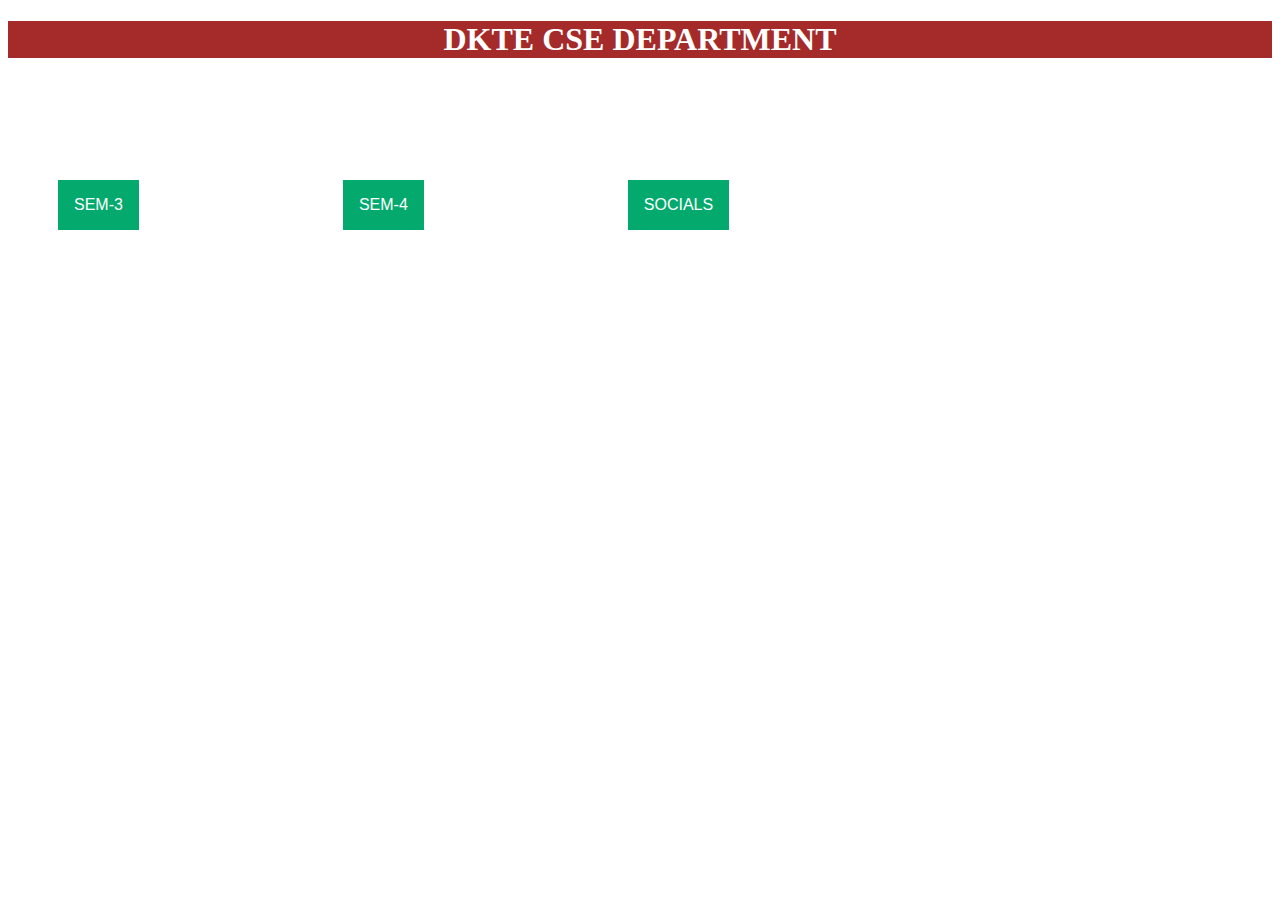
<file: index.html>
<!DOCTYPE html>
<html>
  <link rel="stylesheet" href="index.css">
<body>
<style>
#dropdown1main{
  position: relative;
  
  left: 50px;
  top: 100px;
}
  #dropdown2main{
    position: relative;
    left: 250px;
    top: 100px;
  }
  #dropdown3main{
    position: relative;
    left: 450px;
    top: 100px;
  }
</style>
<center>
    <h1 id="header1">DKTE CSE DEPARTMENT</h1>

</center>
<div class="dropdown" id="dropdown1main">
  <button class="dropbtn">SEM-3</button>
  <div class="dropdown-content">
    <div>
    <a href="datastructure.html">Data Structure</a>
  </div>
    <a href="networking.html">Networking</a>
    <a href="maths.html">Maths</a>
  </div>
</div>

<div class="dropdown" id="dropdown2main">
  <button class="dropbtn">SEM-4</button>
  <div class="dropdown-content">
    <a href="oop.html">OOP</a>
    <a href="algorithm.html">ALGO</a>
    <a href="">COA</a>
    <a href="">AMAM</a>
    <a href="advancedNetworking.html">ACN</a>
  </div>
</div>

<div class="dropdown" id="dropdown3main">
  <button class="dropbtn">SOCIALS</button>
    <div class="dropdown-content">
      <div>
        <a href="datastructure.html">Freshers-Party 2023</a>
      </div>
      <!-- <a href="networking.html">Networking</a>
      <a href="maths.html">Maths</a> -->
    </div>
</div>

<p></p>
</body>
</html>
</file>
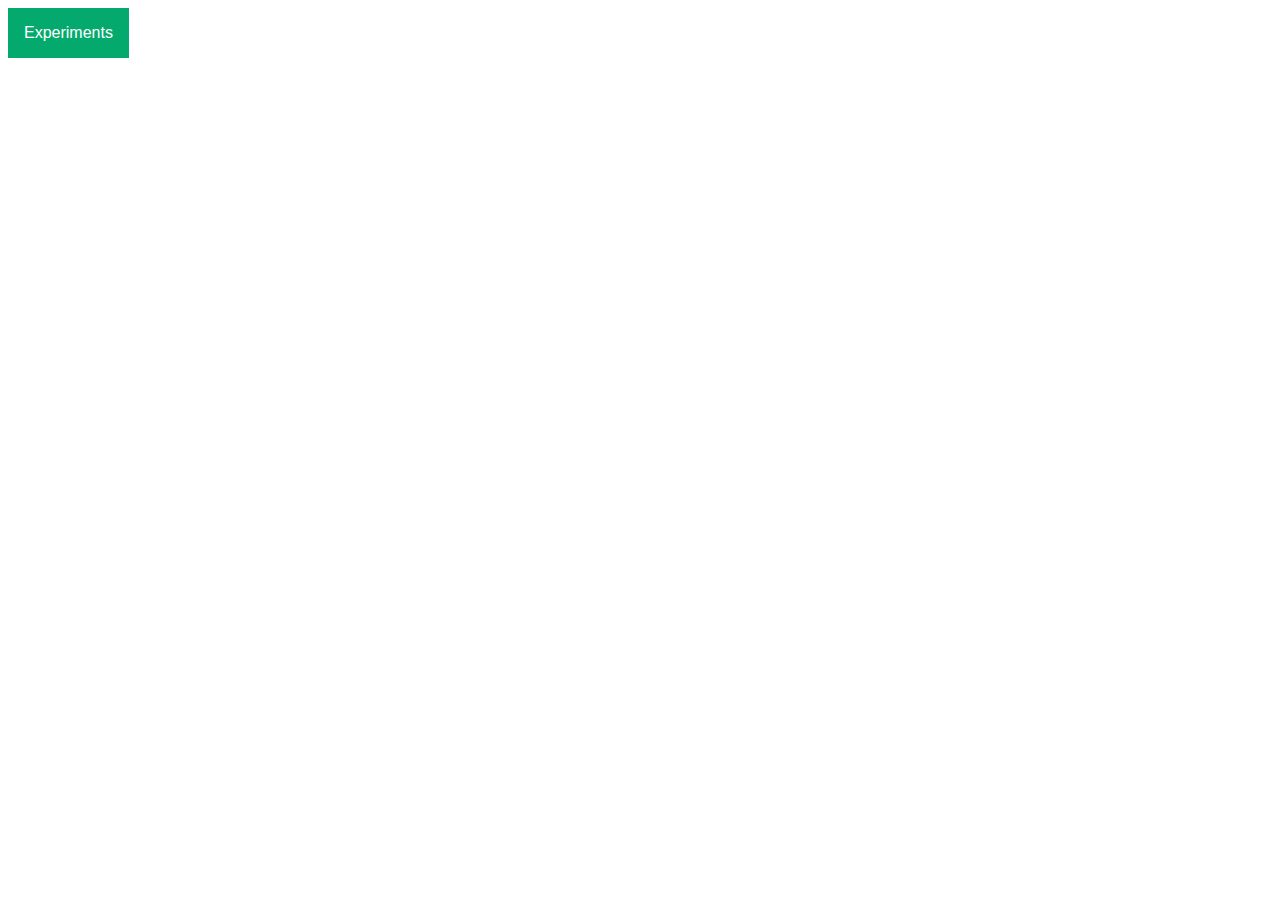
<file: advancedNetworking.html>
<!DOCTYPE html>
<html lang="en">
    <link rel="stylesheet" href="index.css">
<head>
    <meta charset="UTF-8">
    <meta http-equiv="X-UA-Compatible" content="IE=edge">
    <meta name="viewport" content="width=device-width, initial-scale=1.0">
    <title>Computer Algorithms</title>
</head>
<body>
    <div class="dropdown">
        <button class="dropbtn">Experiments</button>
        <div class="dropdown-content">
          <a href="Ad Networking/experiments.html">Notes</a>
        </div> 
        <!-- <div class="dropdown">
            <button class="dropbtn">Internal Code</button>
            <div class="dropdown-content">
              <a href="computer algorithms/expcode.html">CODE</a>
            </div> -->
</body>
</html>
</file>
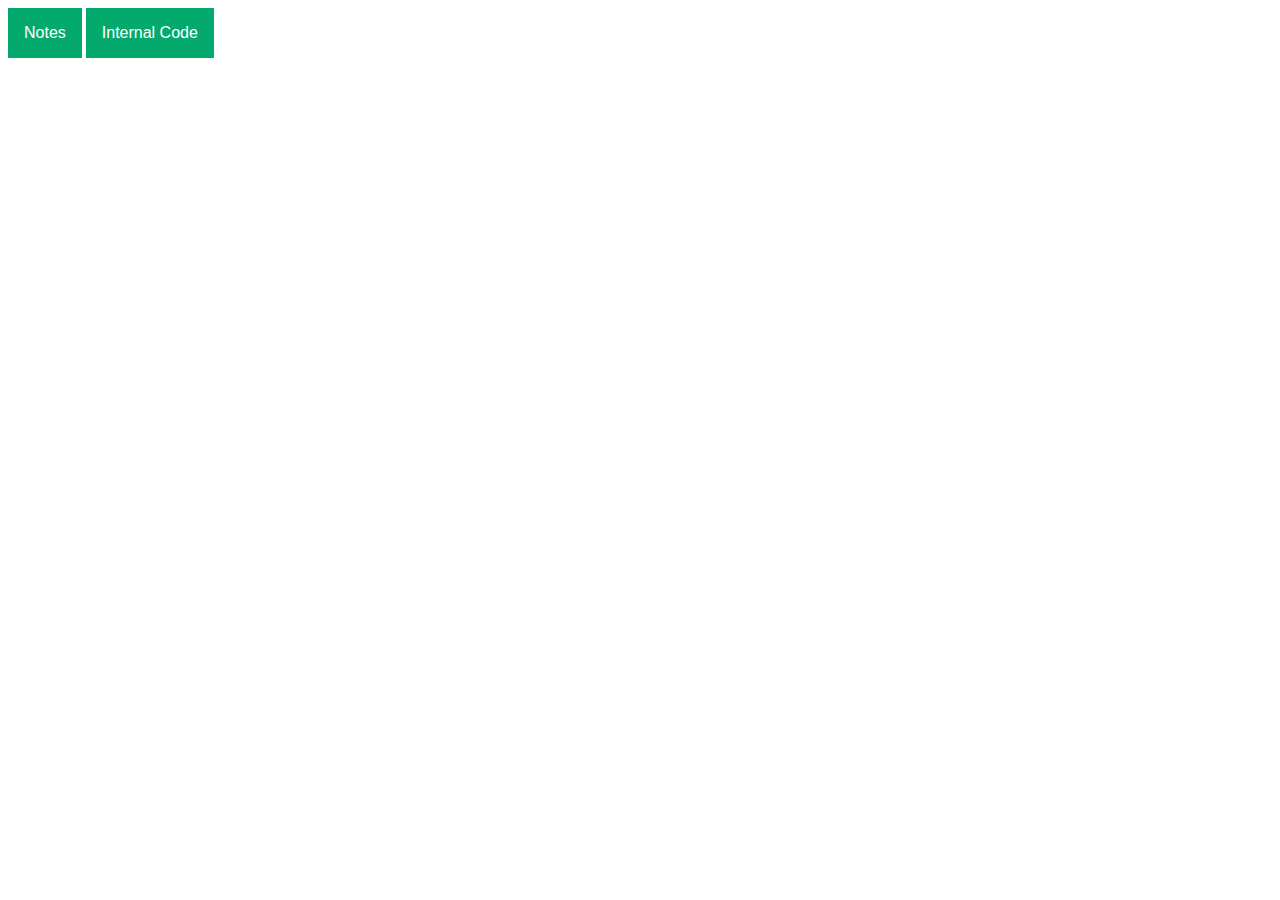
<file: algorithm.html>
<!DOCTYPE html>
<html lang="en">
    <link rel="stylesheet" href="index.css">
<head>
    <meta charset="UTF-8">
    <meta http-equiv="X-UA-Compatible" content="IE=edge">
    <meta name="viewport" content="width=device-width, initial-scale=1.0">
    <title>Computer Algorithms</title>
</head>
<body>
    <div class="dropdown">
        <button class="dropbtn">Notes</button>
        <div class="dropdown-content">
          <a href="computer algorithms/notes.html">Notes</a>
        </div> 
        <div class="dropdown">
            <button class="dropbtn">Internal Code</button>
            <div class="dropdown-content">
              <a href="computer algorithms/expcode.html">CODE</a>
            </div>
</body>
</html>
</file>
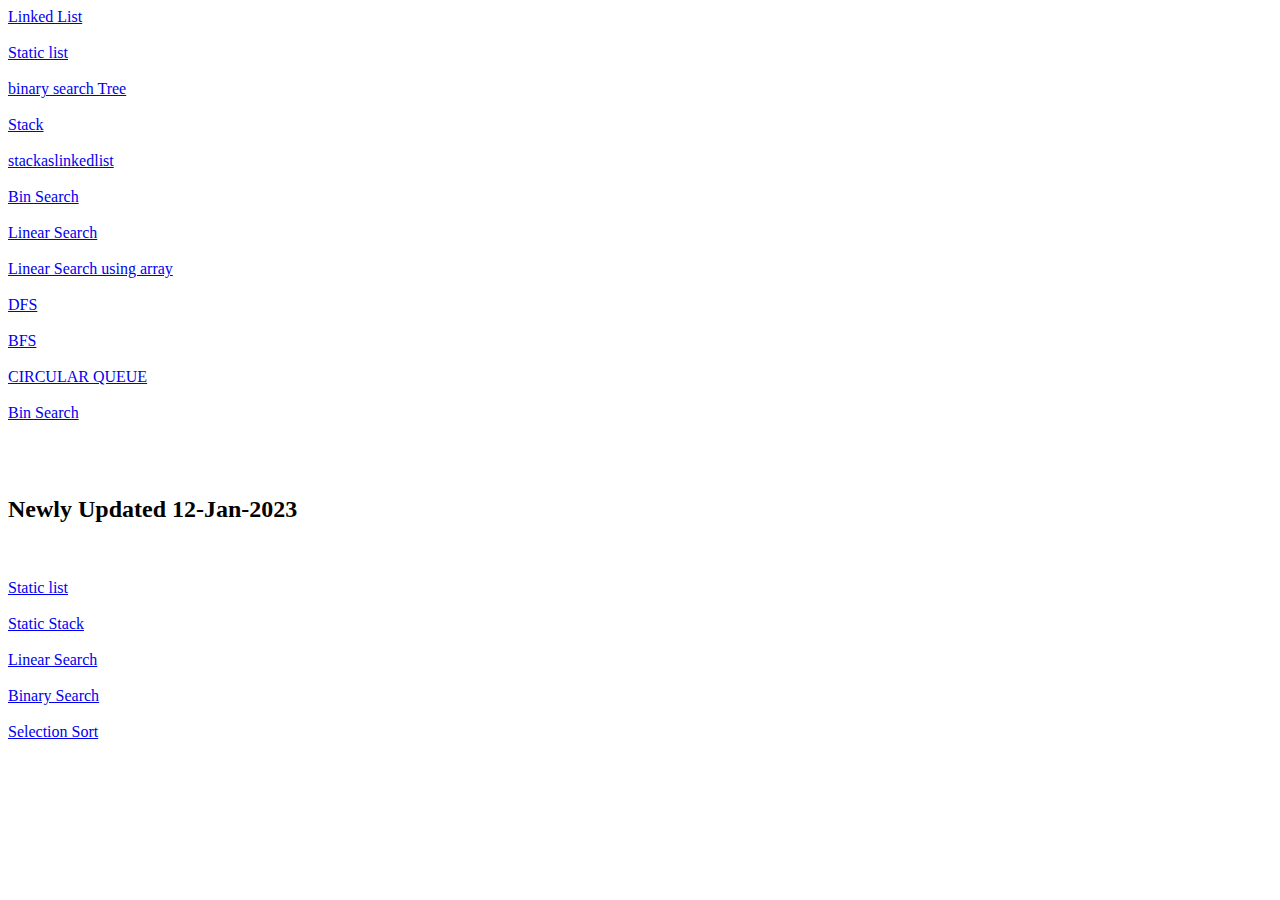
<file: datastructure.html>
<!DOCTYPE html>
<html lang="en">
<head>
    <meta charset="UTF-8">
    <meta http-equiv="X-UA-Compatible" content="IE=edge">
    <meta name="viewport" content="width=device-width, initial-scale=1.0">
    <title>Document</title>

    
    <a href="cprograms/linkedlist.c">Linked List</a><br><br>
    <a href="cprograms/Static list.c">Static list</a><br><br>
    <a href="cprograms/binay search tree .c">binary search Tree</a><br><br>
    <a href="cprograms/stack.c">Stack</a><br><br>
    <a href="cprograms/stackaslinkedlist.c">stackaslinkedlist</a><br><br>
    <a href="cprograms/binarysearch.c">Bin Search</a><br><br>
    <a href="cprograms/Linear search.c">Linear Search</a><br><br>
    <a href="cprograms/linear search using array.c">Linear Search using array</a><br><br>
    <a href="cprograms/DFS.c">DFS</a><br><br>
    <a href="cprograms/binary search.pdf">BFS</a><br><br>
    <a href="cprograms/circular queue using link list.cpp">CIRCULAR QUEUE</a><br><br>
    <a href="cprograms/binarysearch.c">Bin Search</a><br><br><br><br>
    
    <h2>Newly Updated 12-Jan-2023</h2><br><br>
    <a href="cprograms/staticListNew.c">Static list</a><br><br>
    <a href="cprograms/staticStackNew.c">Static Stack</a><br><br>
    <a href="cprograms/linearNew.c">Linear Search</a><br><br>
    <a href="cprograms/binaryNew.c">Binary Search</a><br><br>
    <a href="cprograms/selection.c">Selection Sort</a><br><br>
</head>
<body>
    
</body>
</html>
</file>
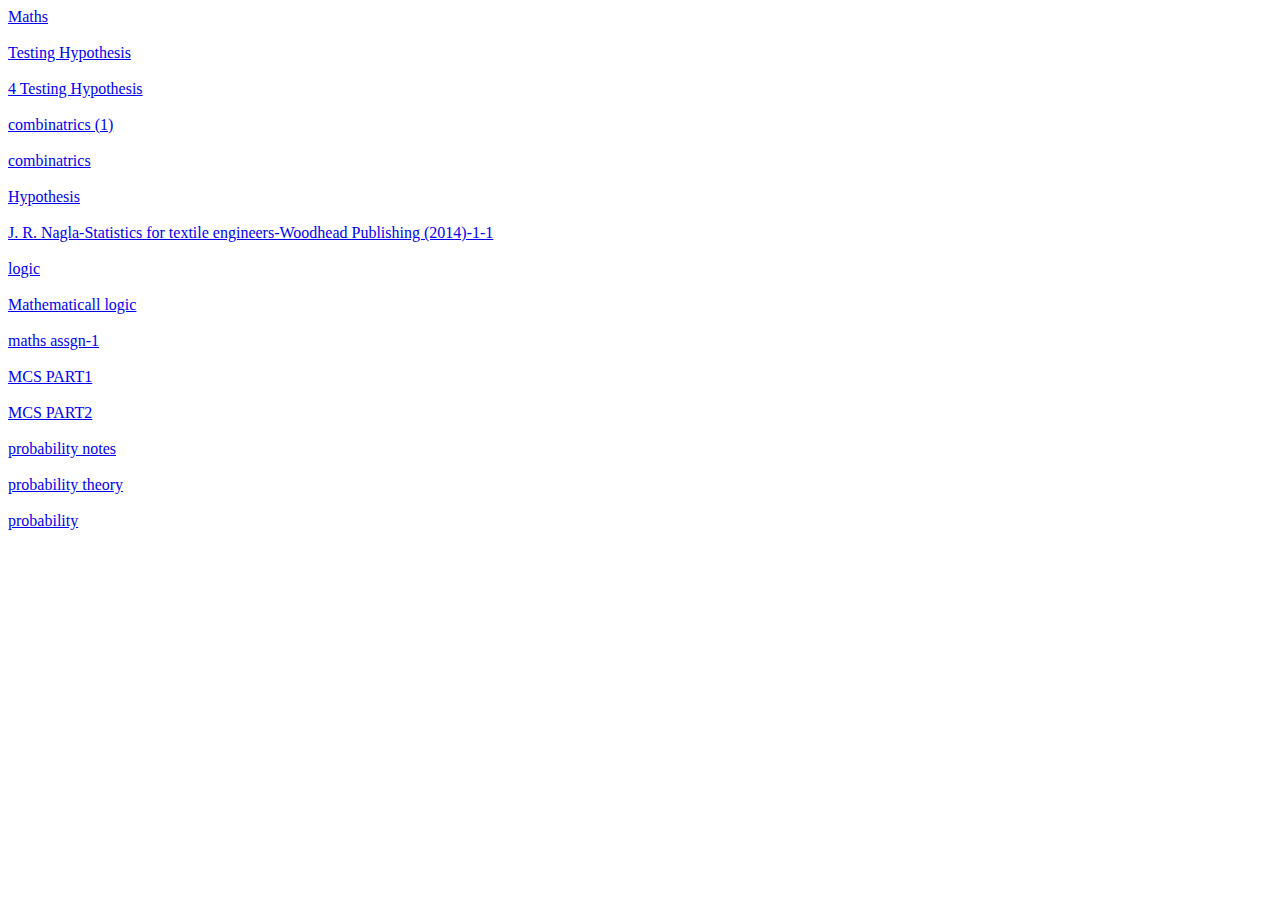
<file: maths.html>
<!DOCTYPE html>
<html lang="en">
<head>
    <meta charset="UTF-8">
    <meta http-equiv="X-UA-Compatible" content="IE=edge">
    <meta name="viewport" content="width=device-width, initial-scale=1.0">
    <title>Maths</title>
</head>
<body>
    
    <a href="maths/-. maths.pdf">Maths</a><br><br>
    <a href="maths/4 Testing Hypothesis An.pdf">Testing Hypothesis</a><br><br>
    <a href="maths/4 Testing Hypothesis.pdf.pdf">4 Testing Hypothesis</a><br><br>
    <a href="maths/combinatrics (1).pdf">combinatrics (1)</a><br><br>
    <a href="maths/combinatrics.pdf">combinatrics</a><br><br>
    <a href="maths/Hypothesis.pdf">Hypothesis</a><br><br>
    <a href="maths/J. R. Nagla-Statistics for textile engineers-Woodhead Publishing (2014)-1-1.pdf">J. R. Nagla-Statistics for textile engineers-Woodhead Publishing (2014)-1-1</a><br><br>
    <a href="maths/logic.pdf">logic</a><br><br>
    <a href="maths/Mathematicall logic.pdf">Mathematicall logic</a><br><br>
    <a href="maths/maths assgn-1.pdf">maths assgn-1</a><br><br>
    <a href="maths/MCS PART1.pdf">MCS PART1</a><br><br>
    <a href="maths/MCS PART2.pdf">MCS PART2</a><br><br>
    <a href="maths/probability notes.pdf">probability notes</a><br><br>
    <a href="maths/probability theory.pdf">probability theory</a><br><br>
    <a href="maths/probability.pdf">probability</a><br><br>


</body>
</html>
</file>
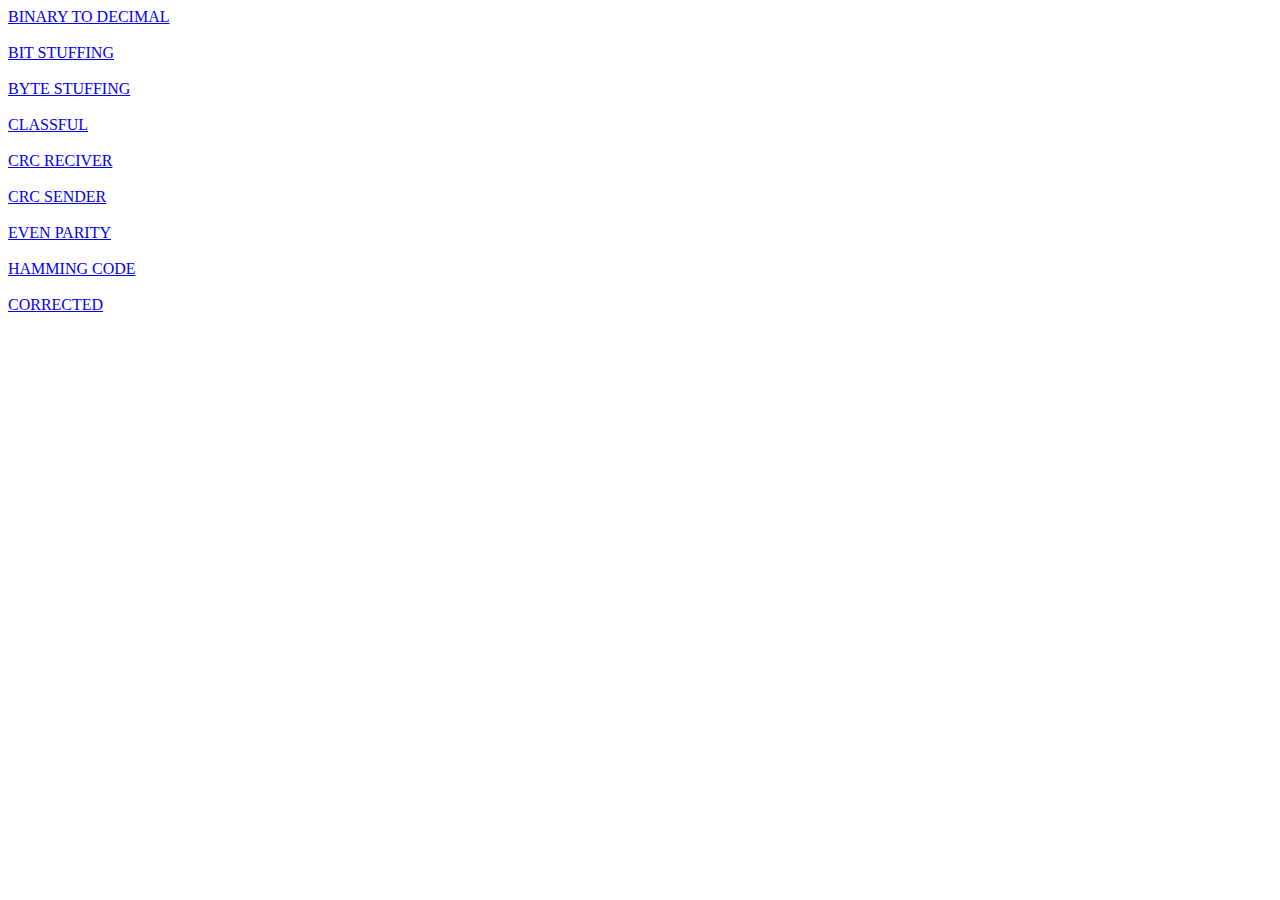
<file: networking.html>
<!DOCTYPE html>
<html lang="en">
<head>
    <meta charset="UTF-8">
    <meta http-equiv="X-UA-Compatible" content="IE=edge">
    <meta name="viewport" content="width=device-width, initial-scale=1.0">
    <title>Document</title>
</head>
<body>
    
    <a href="networking/BINARY TO DEC.C">BINARY TO DECIMAL</a><br><br>
    <a href="networking/BITSTUFFING.c">BIT STUFFING</a><br><br>
    <a href="networking/byte stuffing.c">BYTE STUFFING</a><br><br>
    <a href="networking/classfull.c">CLASSFUL</a><br><br>
    <a href="networking/crcnewreceiver.c">CRC RECIVER</a><br><br>
    <a href="networking/crcsender.c">CRC SENDER</a><br><br>
    <a href="networking/even parity.c">EVEN PARITY</a><br><br>
    <a href="networking/HAMMINGCODEnew.c">HAMMING CODE</a><br><br>
    <a href="networking/Corrected.c">CORRECTED</a><br>

</body>
</html>
</file>
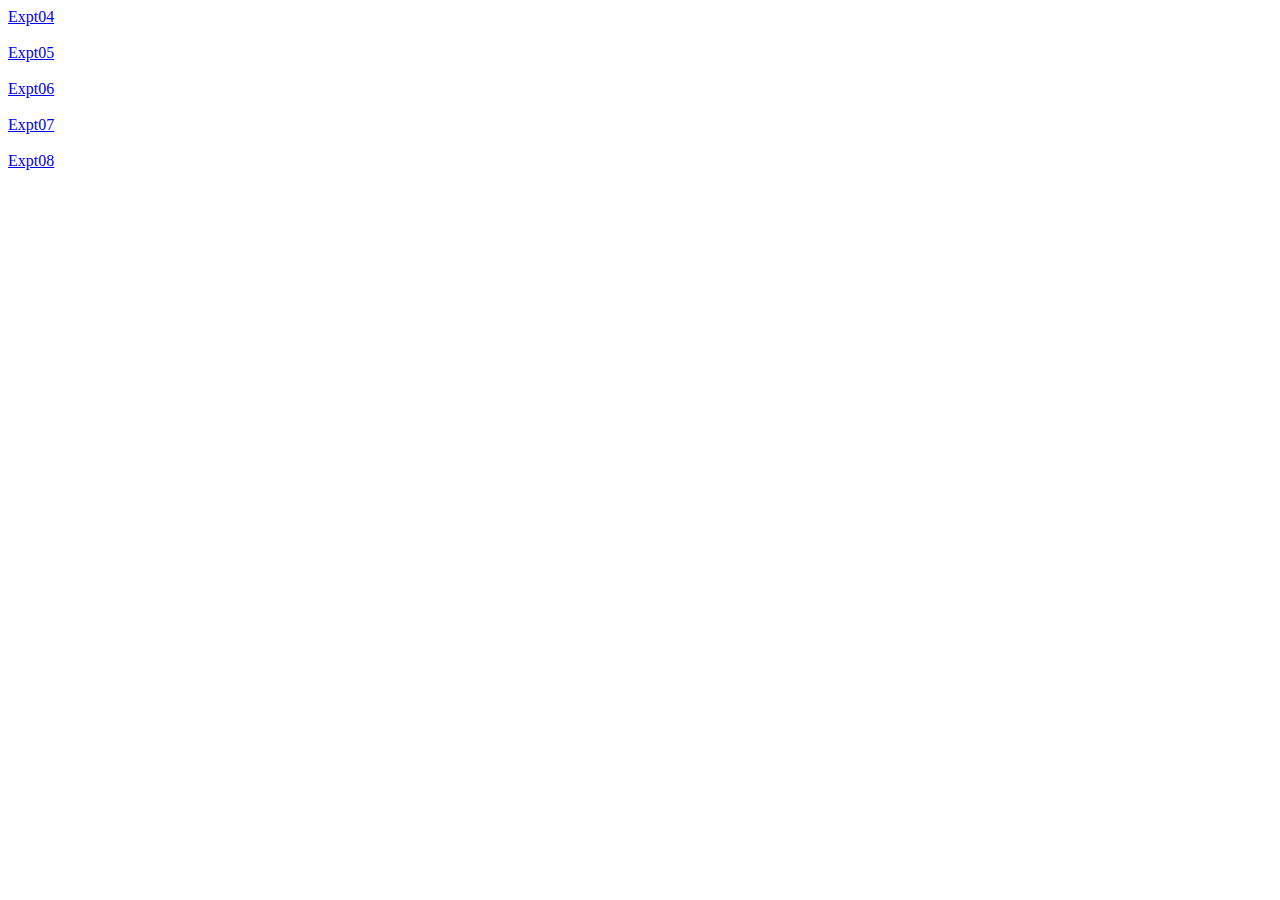
<file: Ad Networking/experiments.html>
<!DOCTYPE html>
<html lang="en">
<head>
    <meta charset="UTF-8">
    <meta http-equiv="X-UA-Compatible" content="IE=edge">
    <meta name="viewport" content="width=device-width, initial-scale=1.0">
    <title>Document</title>

    <a href="Expt04.docx">Expt04</a><br><br>
    <a href="Expt05.docx">Expt05</a><br><br>
    <a href="exp06.docx">Expt06</a><br><br>
    <a href="Expt 07.docx">Expt07</a><br><br>
    <a href="Expt 08.pdf">Expt08</a><br><br>
</head>
<body>
</body>
</html>
</file>
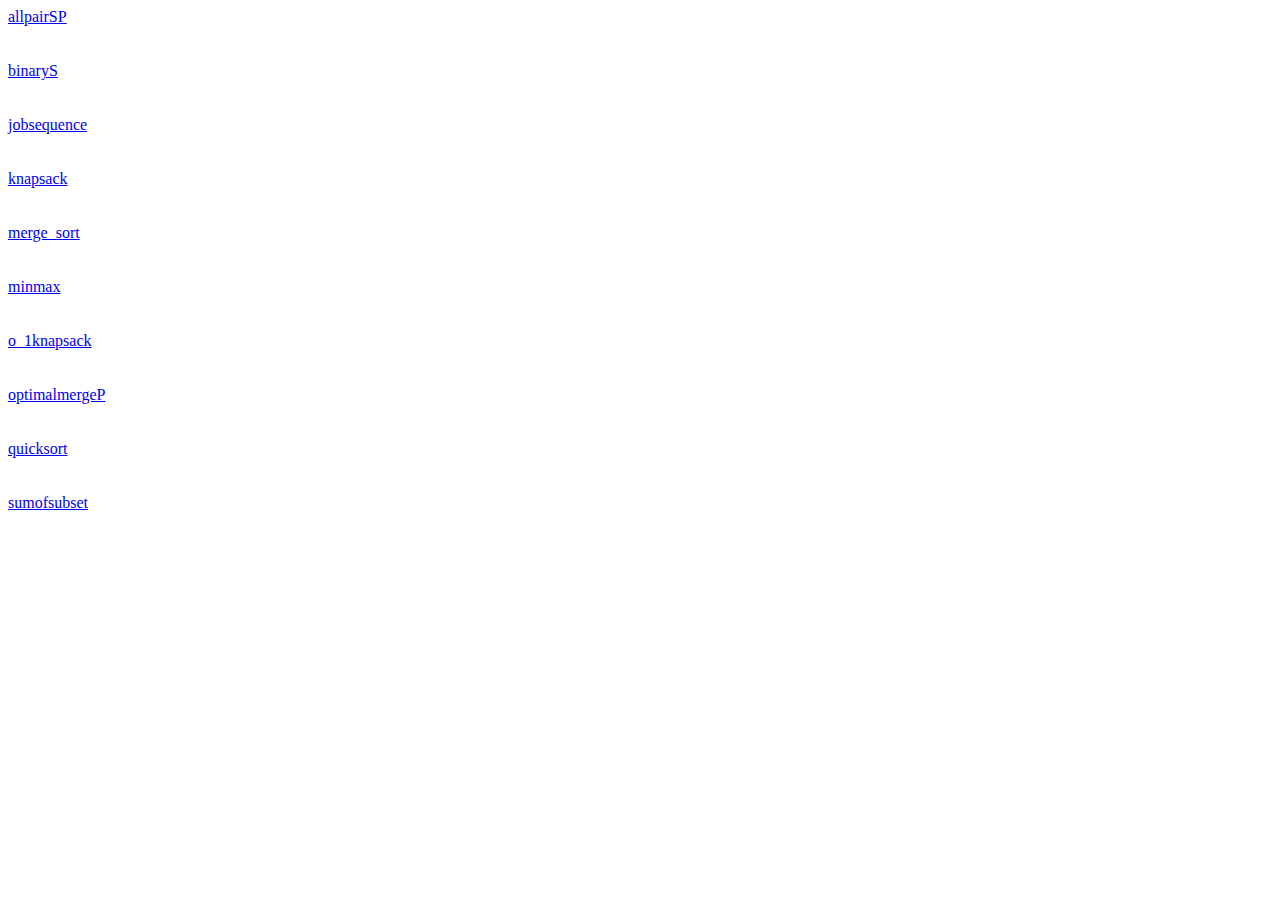
<file: computer algorithms/expcode.html>
<!DOCTYPE html>
<html lang="en">
<head>
    <meta charset="UTF-8">
    <meta http-equiv="X-UA-Compatible" content="IE=edge">
    <meta name="viewport" content="width=device-width, initial-scale=1.0">
    <title>Document</title>
</head>
<body>
    <a href="expcode/allpairSP.cpp">allpairSP</a><br><br><br>
    <a href="expcode/binaryS.cpp">binaryS</a><br><br><br>
    <a href="expcode/jobsequence.cpp">jobsequence</a><br><br><br>
    <a href="expcode/knapsack.cpp">knapsack</a><br><br><br>
    <a href="expcode/merge_sort.cpp">merge_sort</a><br><br><br>
    <a href="expcode/minmax.cpp">minmax</a><br><br><br>
    <a href="expcode/o_1knapsack.cpp">o_1knapsack</a><br><br><br>
    <a href="expcode/optimalmergeP.cpp">optimalmergeP</a><br><br><br>
    <a href="expcode/quicksort.cpp">quicksort</a><br><br><br>
    <a href="expcode/sumofsubset.cpp">sumofsubset</a><br><br><br>
</body>
</html>
</file>
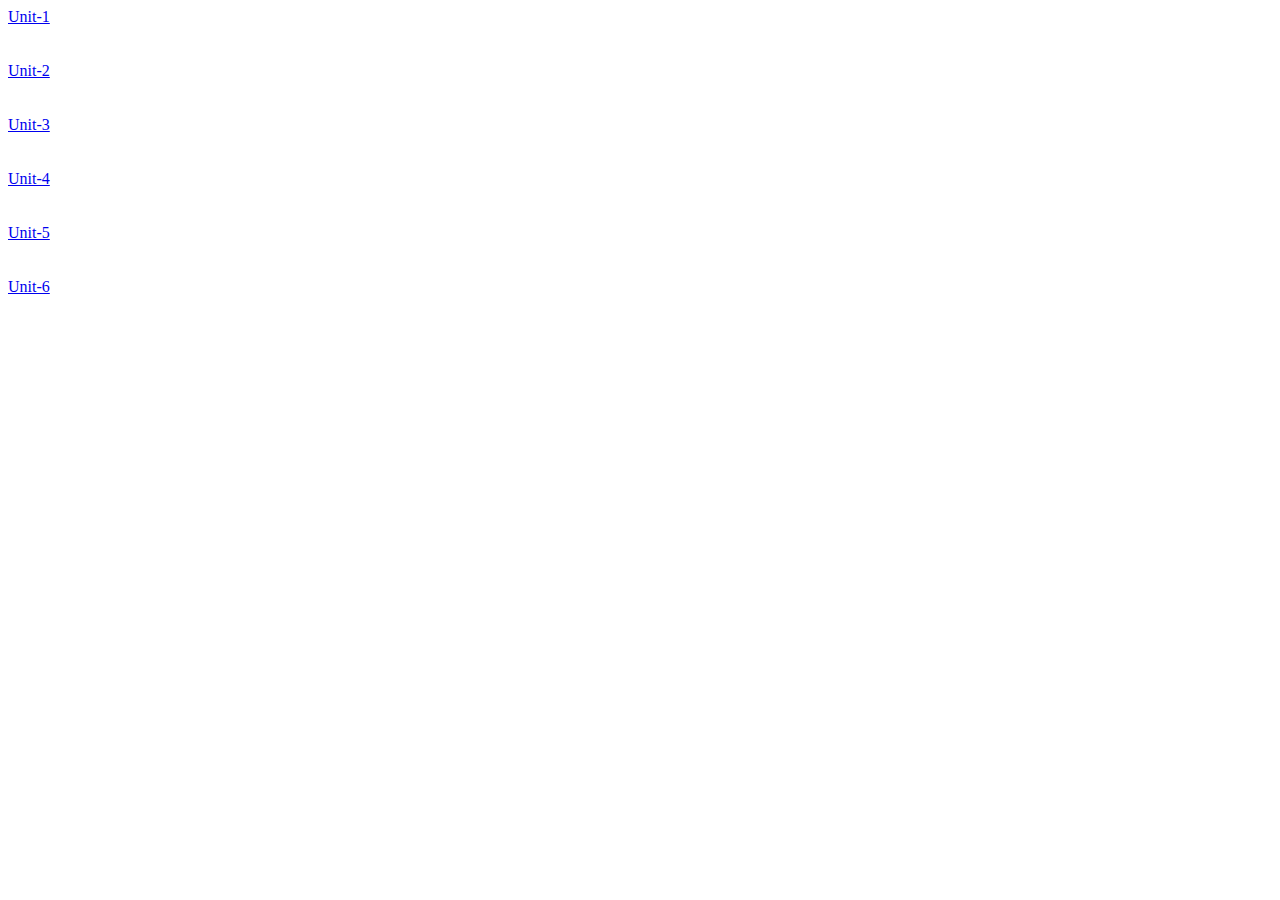
<file: computer algorithms/notes.html>
<!DOCTYPE html>
<html lang="en">
<head>
    <meta charset="UTF-8">
    <meta http-equiv="X-UA-Compatible" content="IE=edge">
    <meta name="viewport" content="width=device-width, initial-scale=1.0">
    <title>Document</title>
</head>
<body>
    <a href="computer algorithms/CA Unit 1.pdf">Unit-1</a><br><br><br>
    <a href="computer algorithms/CA Unit 2.pdf">Unit-2</a><br><br><br>
    <a href="computer algorithms/CA Unit 3.pdf">Unit-3</a><br><br><br>
    <a href="computer algorithms/CA Unit 4.pdf">Unit-4</a><br><br><br>
    <a href="computer algorithms/CA Unit 5.pdf">Unit-5 </a><br><br><br>
    <a href="computer algorithms/CA Unit 6.pdf">Unit-6</a><br><br><br>
</body>
</html>
</file>
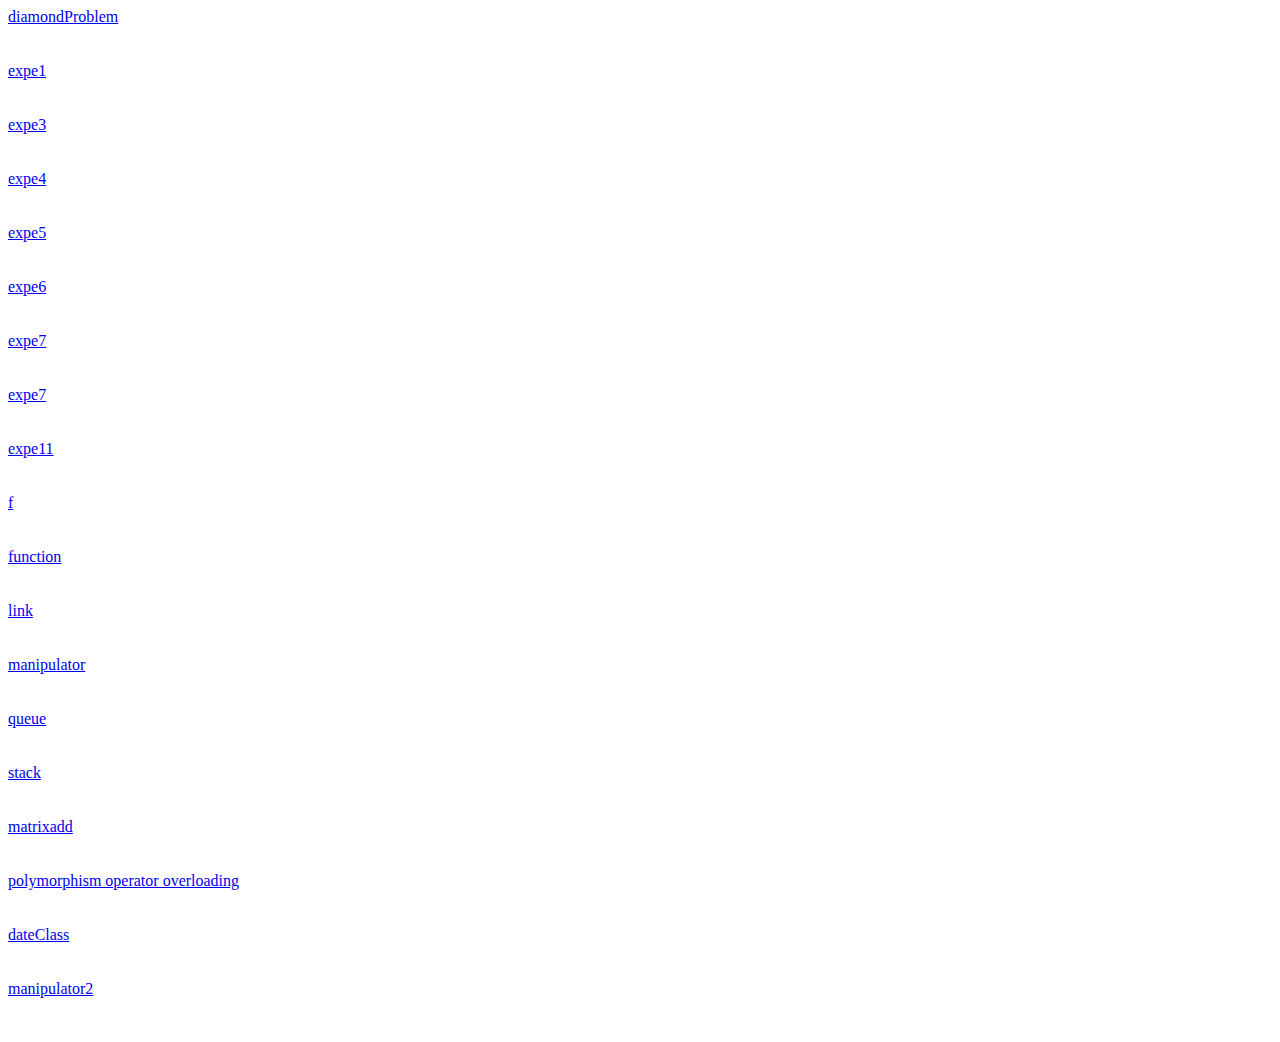
<file: oop/internalExam.html>
<!DOCTYPE html>
<html lang="en">
<head>
    <meta charset="UTF-8">
    <meta http-equiv="X-UA-Compatible" content="IE=edge">
    <meta name="viewport" content="width=device-width, initial-scale=1.0">
    <title>Document</title>
</head>

<body>
    <a href="diamondProblem.txt">diamondProblem</a><br><br><br>
    <a href="expe1.cpp">expe1</a><br><br><br>
    <a href="expe3.cpp">expe3</a><br><br><br>
    <a href="expe4.cpp">expe4</a><br><br><br>
    <a href="expe5.cpp">expe5</a><br><br><br>
    <a href="expe6.cpp">expe6</a><br><br><br>
    <a href="expe7.cpp">expe7</a><br><br><br>
    <a href="expe8.cpp">expe7</a><br><br><br>
    <a href="expe11.cpp">expe11</a><br><br><br>
    <a href="f.cpp">f</a><br><br><br>
    <a href="function.cpp">function</a><br><br><br>
    <a href="link.cpp">link</a><br><br><br>
    <a href="manipulator.cpp">manipulator</a><br><br><br>
    <a href="queue.cpp">queue</a><br><br><br>
    <a href="stack.cpp">stack</a><br><br><br>
    <a href="matrixadd.txt">matrixadd</a><br><br><br>
    <a href="polymorphism operator overloading.txt">polymorphism operator overloading</a><br><br><br>
    <a href="dateClass.txt">dateClass</a><br><br><br>
    <a href="manipulator2.cpp">manipulator2</a><br><br><br>

</body>
</html>
</file>
<file: index.css>
#header1{
    background-color: brown;
    color: white;
    backface-visibility: visible;
}
#header1:hover{
    color: rgb(0, 0, 0);
    background-color: rgb(200, 168, 42);
}
.button {
  border: none;
  color: white;
  padding: 16px 32px;
  text-align: center;
  text-decoration: none;
  display: inline-block;
  font-size: 16px;
  margin: 4px 2px;
  transition-duration: 0.4s;
  cursor: pointer;
}

.button1 {
  background-color: white; 
  color: black; 
  border: 2px solid #4c53af;
  margin-right: 10%;
  margin-top: 20%;
}

.button1:hover {
  background-color: #a84caf;
  color: white;
}

.button2 {
  background-color: white; 
  color: black; 
  border: 2px solid #008CBA;
  margin-right: 10%;
  margin-top: 20%;
}

.button2:hover {
  background-color: #9eba00;
  color: white;
}
.button3 {
  background-color: white; 
  color: black; 
  border: 2px solid #008CBA;
}

.button3:hover {
  background-color: #00ba76;
  color: white;
}






/* Dropdown Button */
.dropbtn {
    background-color: #04AA6D;
    color: white;
    padding: 16px;
    font-size: 16px;
    border: none;
  }
  
  /* The container <div> - needed to position the dropdown content */
  .dropdown {
    position: relative;
    display: inline-block;
  }
  
  /* Dropdown Content (Hidden by Default) */
  .dropdown-content {
    display: none;
    position: absolute;
    background-color: #f1f1f1;
    min-width: 160px;
    box-shadow: 0px 8px 16px 0px rgba(0,0,0,0.2);
    z-index: 1;
  }
  
  /* Links inside the dropdown */
  .dropdown-content a {
    color: black;
    padding: 12px 16px;
    text-decoration: none;
    display: block;
  }
  
  /* Change color of dropdown links on hover */
  .dropdown-content a:hover {background-color: #ddd;}
  
  /* Show the dropdown menu on hover */
  .dropdown:hover .dropdown-content {display: block;}
  
  /* Change the background color of the dropdown button when the dropdown content is shown */
  .dropdown:hover .dropbtn {background-color: #3e8e41;}
</file>
